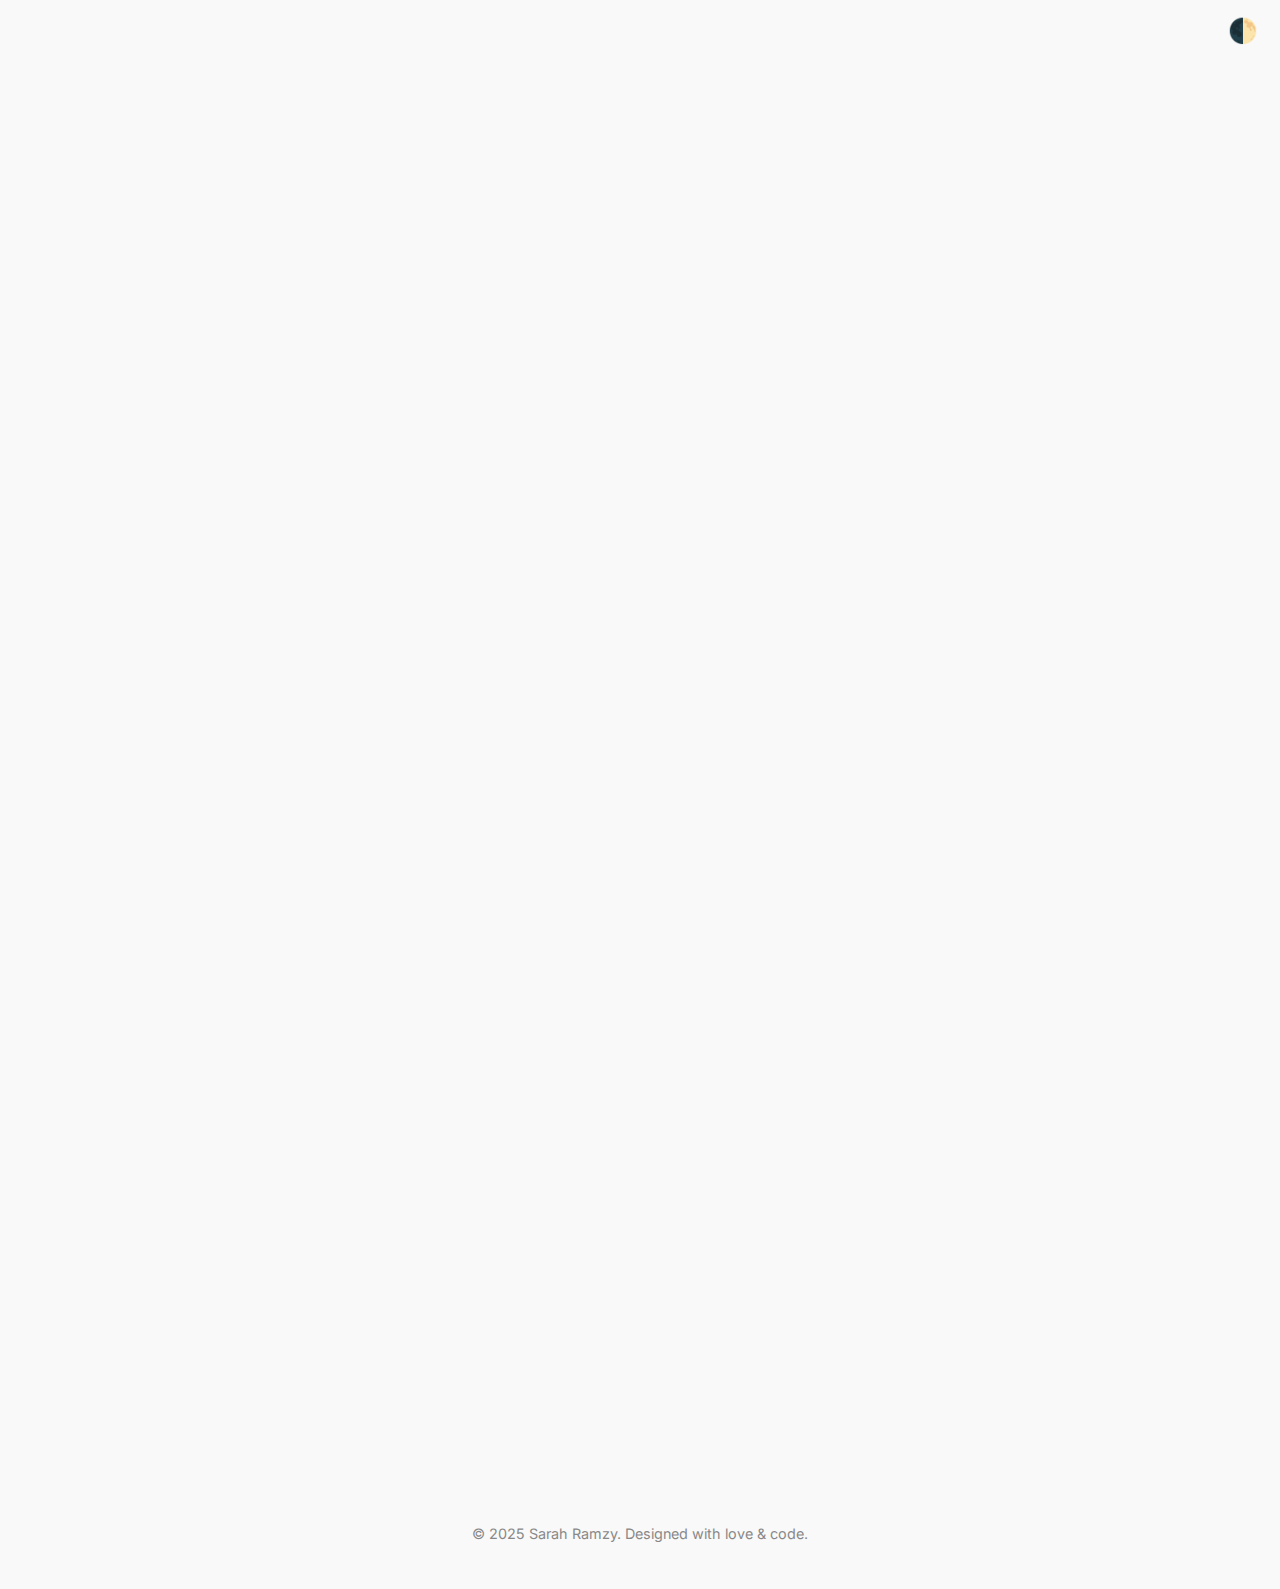
<file: index.html>
<!DOCTYPE html>
<html lang="en">
<head>
  <meta charset="UTF-8" />
  <meta name="viewport" content="width=device-width, initial-scale=1.0" />
  <title>Sarah Ramzy | Portfolio</title>
  <link rel="stylesheet" href="style.css" />
  <link href="https://fonts.googleapis.com/css2?family=Playfair+Display:wght@500;700&family=Inter:wght@400;600&display=swap" rel="stylesheet">
  <script defer src="script.js"></script>
</head>
<body>
  <button id="toggle-dark" aria-label="Toggle Dark Mode">🌓</button>
  <header class="fade-in">
    <h1 class="typewriter">Sarah Ramzy</h1>
    <p class="subtitle">Software Engineer • UX/UI Designer • Elegant Mind</p>
  </header>

  <section class="about glass fade-in">
    <h2>About Me</h2>
    <p> I'm a passionate web designer and frontend developer who blends elegant design with clean, efficient code. I specialize in crafting seamless digital experiences that not only look beautiful but also feel intuitive. With a strong eye for aesthetics and a deep understanding of modern web technologies, I turn ideas into visually engaging, user-friendly websites. Whether I’m designing sleek interfaces or building responsive layouts, I always aim for that perfect balance of creativity and functionality. I believe that great design isn’t just about visuals — it’s about telling a story and making users feel something.
.</p>
  </section>

  <section class="projects fade-in">
    <h2>Projects</h2>
    <div class="project glass">
      <h3>Pharmacy Finder</h3>
      <p>Helps users locate nearby pharmacies with real-time medicine availability and prices.</p>
      <a href="#">GitHub</a> | <a href="#">Demo</a>
    </div>
    <div class="project glass">
      <h3>To-Do App</h3>
      <p>Minimalist productivity web app using JavaScript & jQuery.</p>
      <a href="#">GitHub</a> | <a href="#">Demo</a>
    </div>
  </section>

  <section class="contact glass fade-in">
    <h2>Contact</h2>
    <p>Email: <a href="mailto:sarah@example.com">sarah@example.com</a></p>
    <p>GitHub: <a href="#">github.com/sarahramzy</a></p>
    <p>LinkedIn: <a href="#">linkedin.com/in/sarahramzy</a></p>
  </section>

  <footer>
    <p>© 2025 Sarah Ramzy. Designed with love & code.</p>
  </footer>
</body>
</html>
</file>
<file: style.css>
/* === style.css === */
body {
  font-family: 'Inter', sans-serif;
  background: #f9f9f9;
  color: #333;
  margin: 0;
  transition: background 0.4s ease, color 0.4s ease;
  scroll-behavior: smooth;
}

body.dark {
  background: #111;
  color: #f0f0f0;
}

header {
  text-align: center;
  padding: 4rem 1rem 2rem;
}

.typewriter {
  font-family: 'Playfair Display', serif;
  font-size: 3rem;
  border-right: 0.15em solid #666;
  white-space: nowrap;
  overflow: hidden;
  width: 0;
  animation: typing 2.5s steps(20, end) forwards, blink 0.75s step-end infinite;
}

.subtitle {
  font-size: 1.2rem;
  color: #777;
}

@keyframes typing {
  to {
    width: 12ch;
  }
}

@keyframes blink {
  50% {
    border-color: transparent;
  }
}

section {
  max-width: 800px;
  margin: 2rem auto;
  padding: 2rem 1rem;
  transition: all 0.4s ease;
}

h2 {
  font-family: 'Playfair Display', serif;
  font-size: 2rem;
  margin-bottom: 1rem;
  border-bottom: 2px solid #ccc;
  padding-bottom: 0.5rem;
}

a {
  color: #444;
  text-decoration: none;
  transition: color 0.3s;
}

a:hover {
  color: #000;
}

.project {
  margin-bottom: 2rem;
}

.glass {
  background: rgba(255, 255, 255, 0.6);
  border-radius: 1rem;
  backdrop-filter: blur(10px);
  padding: 1.5rem;
  box-shadow: 0 8px 16px rgba(0,0,0,0.1);
  transition: background 0.4s;
}

body.dark .glass {
  background: rgba(40, 40, 40, 0.6);
}

footer {
  text-align: center;
  padding: 2rem;
  font-size: 0.9rem;
  color: #888;
}

.fade-in {
  opacity: 0;
  transform: translateY(30px);
  animation: fadeIn 1s forwards;
}

@keyframes fadeIn {
  to {
    opacity: 1;
    transform: translateY(0);
  }
}

#toggle-dark {
  position: fixed;
  top: 1rem;
  right: 1rem;
  background: transparent;
  border: none;
  font-size: 1.5rem;
  cursor: pointer;
  z-index: 999;
  color: inherit;
}

#toggle-dark:hover {
  transform: rotate(15deg);
}
</file>
